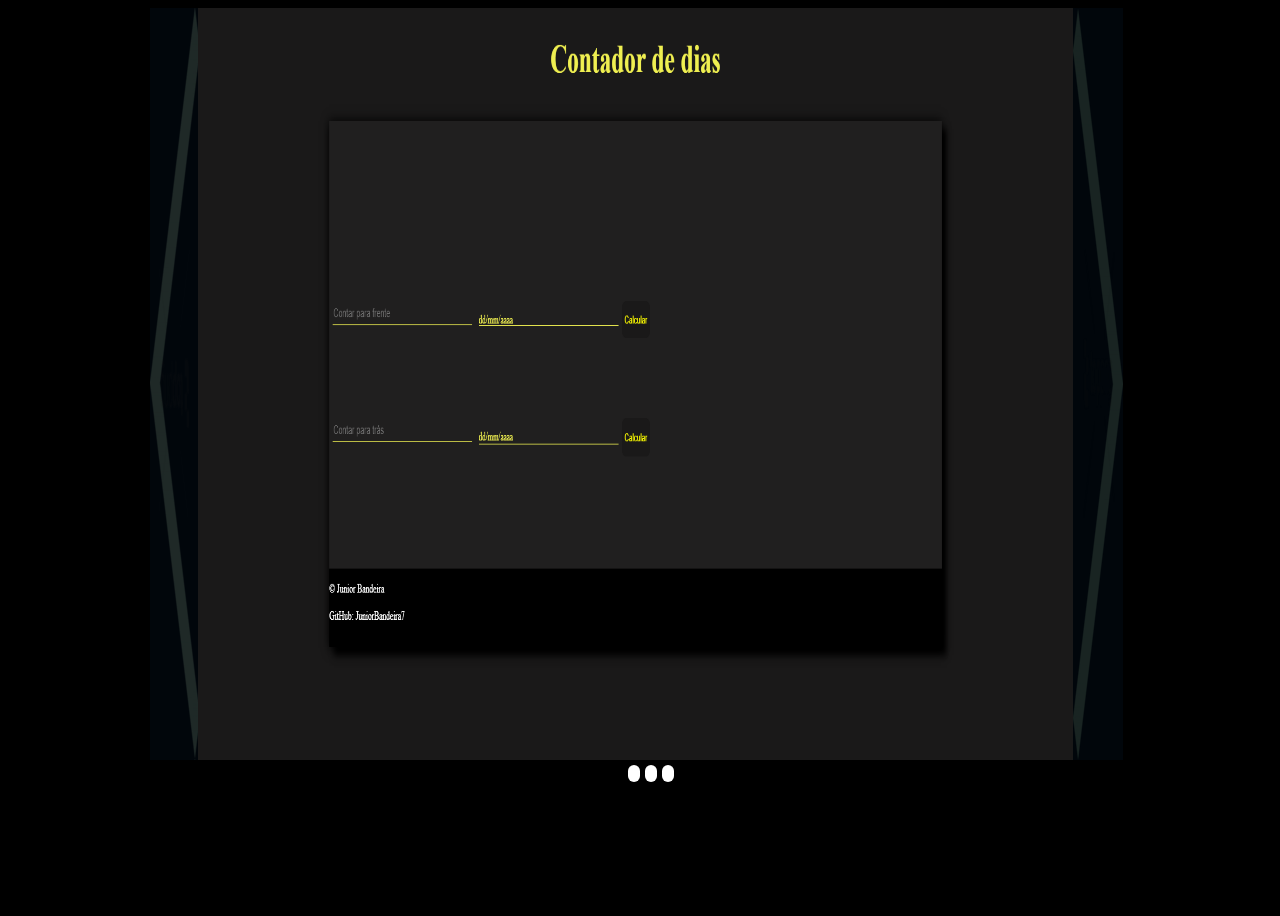
<file: slider.html>
<!DOCTYPE html>
<html lang="en">
<head>
    <meta charset="UTF-8">
    <meta http-equiv="X-UA-Compatible" content="IE=edge">
    <meta name="viewport" content="width=device-width, initial-scale=1.0">
    <title>Document</title>
    <link rel="stylesheet" href="cssdoslider.css">
</head>
<body style="background-color: black;">
    <section id = "section-da-foto">
        <div id="div-da-foto">
                <div class="voltar">
                    <input type="button" onclick="MudarFotoTras()" class="botao-av" id = "btt">
                </div>
                <a id ="a-da-foto" href="https://github.com/JuniorBandeira7/Contador-de-dias" style="width: 100%; height:100%;"><img src="FotosFullHD/Contador de dias.png" alt="" id="a"></a>
                <div class="avancar">
                    <input type="button" onclick="MudarFotoFrente()" class="botao-av" id = "btf">
                </div>
        </div>
        <div class="botoes-das-imagens"> 
          <input type="button" id = "bt" onclick="Bt()" class ="bt">
          <input type="button" id = "bt1" onclick="Bt1()" class ="bt">
          <input type="button" id = "bt2" onclick="Bt2()" class ="bt">
        </section>
    </div>
    <script src="jsdoslider.js"></script>
</body>
<style>
    body{
    width: 100%;
    height: 100vh;
    display: flex;
    justify-content: center;
    align-items: center;
}
#div-da-foto{
    display: flex;
    justify-content: space-between;
    width: 972px;
    height: 752px;
    margin-left: -25px;
}
#a{
    width: 100%;
    height: 100%;
}
.voltar{
    background-color: rgba(0, 0, 0, 0.24);
    height: 100%; 
    width: 5%;
}
.avancar{
    background-color: rgba(0, 0, 0, 0.24);
    width: 5%;
    height: 100%;
      
}
.botao-av{
    width: 50px;
    height: 100%;
    background: none;
    border: none;
    background-color: rgb(6, 59, 105, .1);
}
#btf{
    background-image: url(KEY0.CC-Free-Png-Download-Slider-Arrow-Icon-Png-Imagens-de-Fundo-Botão-da-Seta-Esquerda-Direita-Png\ \(1\).png);
}
#btt{
    background-image: url(KEY0.CC-Free-Png-Download-Slider-Arrow-Icon-Png-Imagens-de-Fundo-Botão-da-Seta-Esquerda-Direita-Png\ \(2\).png);
}
.bt{
    background: none;
    border: none;
    border-radius: 50px;
    background-color: rgb(255, 255, 255);
    margin-left: 5px;
    margin-top: 5px;
}
.bt:hover{
    background-color: rgb(4, 9, 250);
}
.botoes-das-imagens{
    width: 100%;
    display: flex;
    justify-content: center;
}
#section-da-foto{
    width: 100%;
    height: 100%;
}


</style>
</html>
</file>
<file: cssdoslider.css>
#div-da-foto{
    display: flex;
    justify-content: space-between;
    width: 972px;
    height: 752px;
    margin-left: -25px;
}
#a{
    width: 100%;
    height: 100%;
}
.voltar{
    background-color: rgba(0, 0, 0, 0.24);
    height: 100%; 
    width: 5%;
}
.avancar{
    background-color: rgba(0, 0, 0, 0.24);
    width: 5%;
    height: 100%;     
}
.botao-av{
    width: 50px;
    height: 100%;
    background: none;
    border: none;
    background-color: rgb(6, 59, 105, .1);
}
#btf{
    background-image: url(KEY0.CC-Free-Png-Download-Slider-Arrow-Icon-Png-Imagens-de-Fundo-Botão-da-Seta-Esquerda-Direita-Png\ \(1\).png);
}
#btt{
    background-image: url(KEY0.CC-Free-Png-Download-Slider-Arrow-Icon-Png-Imagens-de-Fundo-Botão-da-Seta-Esquerda-Direita-Png\ \(2\).png);
}
.bt{
    background: none;
    border: none;
    border-radius: 50px;
    background-color: rgb(255, 255, 255);
    margin-left: 5px;
    margin-top: 5px;
}
.bt:hover{
    background-color: rgb(4, 9, 250);
}
.botoes-das-imagens{
    width: 100%;
    display: flex;
    justify-content: center;
}
#section-da-foto{
    width: 100%;
    height: 100%;
    display: flex;
    flex-direction: column;
    align-items: center;
}
</file>
